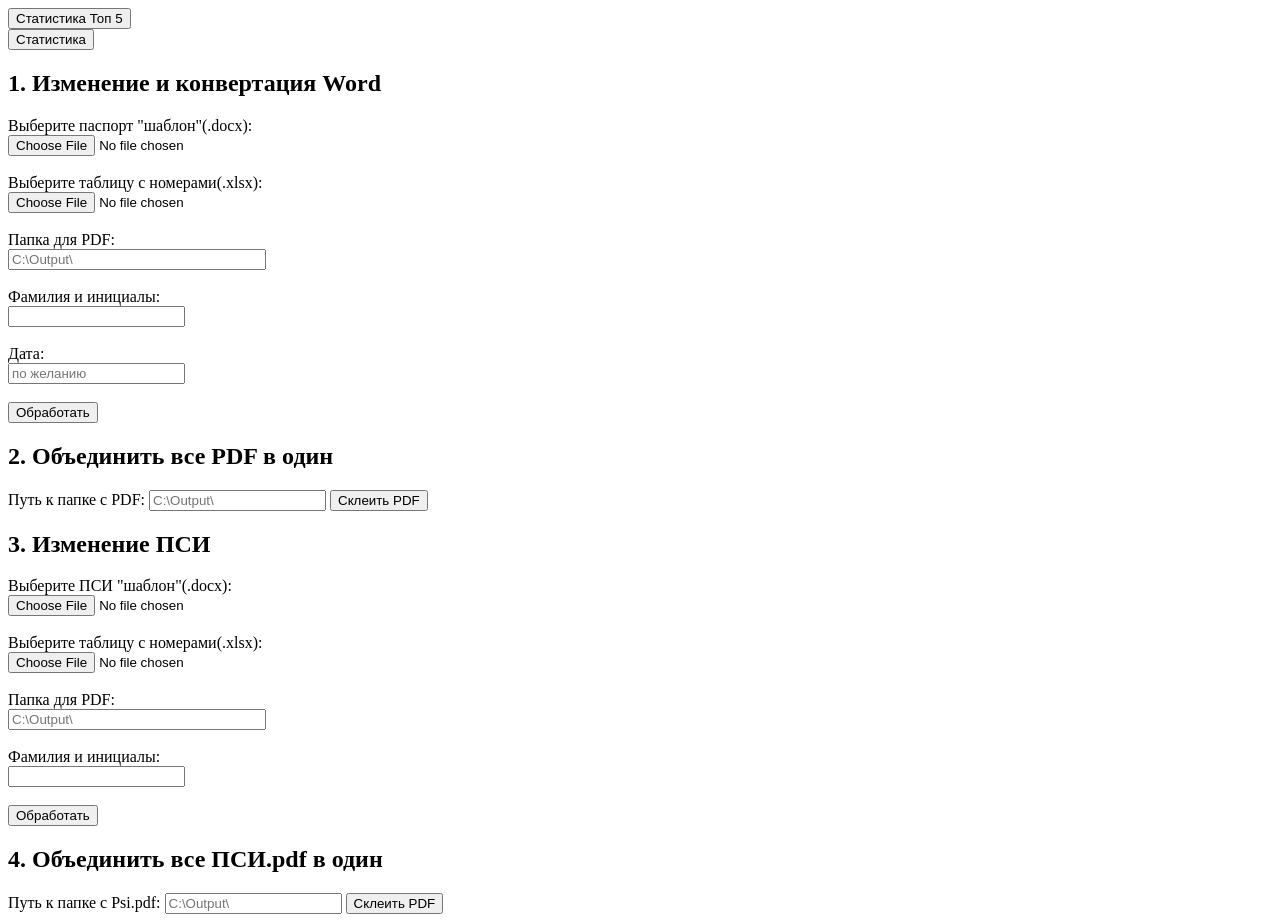
<file: src/main/resources/templates/index.html>
<!DOCTYPE html>
<html xmlns:th="http://www.thymeleaf.org">
<head>
    <meta charset="UTF-8">
    <title>Автозаполнение документов</title>
    <link rel="stylesheet" th:href="@{/css/style.css}">
</head>

<body>
<form th:action="@{/statsTop5}" method="get">
    <button type="submit" class="btn">Статистика Топ 5</button>
</form>

<form th:action="@{/stats}" method="get">
    <button type="submit" class="btn">Статистика</button>
</form>

<h2>1. Изменение и конвертация Word</h2>
<form th:action="@{/processPassports}" method="post" th:object="${formPassports}" enctype="multipart/form-data">
    <span class="bold-text">Выберите паспорт "шаблон"(.docx):</span><br>
    <input type="file" th:field="*{docPath}" accept=".docx"/><br/><br/>

    <span class="bold-text">Выберите таблицу с номерами(.xlsx):</span><br>
    <input type="file" th:field="*{pathExcel}" accept=".xlsx"/><br/><br/>

    <span class="bold-text">Папка для PDF:</span><br>
    <input type="text" th:field="*{pathDirectory}" placeholder="C:\Output\" style="width: 250px;"/><br/><br/>

    <span class="bold-text">Фамилия и инициалы:</span><br>
    <input type="text" th:field="*{lastName}"/><br/><br/>

    <span class="bold-text">Дата:</span><br>
    <input type="text" th:field="*{data}" placeholder="по желанию"/><br/><br/>

    <button type="submit">Обработать</button>
</form>

<div th:if="${resultPassports}" th:text="${resultPassports}" class="message bold-message success-message"></div>
<div th:if="${errorPassports}" th:text="${errorPassports}" class="message bold-message error-message"></div>


<div>
    <h2>2. Объединить все PDF в один</h2>
    <form action="/mergePassports" method="post">
        <span class="bold-text">Путь к папке с PDF:</span>
        <input type="text" name="pdfInputFolder" placeholder="C:\Output\"/>
        <button type="submit">Склеить PDF</button>
    </form>

    <div th:if="${mergeResultPassports}" th:text="${mergeResultPassports}" class="message bold-message success-message"></div>
    <div th:if="${mergeErrorPassports}" th:text="${mergeErrorPassports}" class="message bold-message error-message"></div>
</div>


<h2>3. Изменение ПСИ</h2>
<form th:action="@{/processPsi}" method="post" th:object="${formPsi}" enctype="multipart/form-data">
    <span class="bold-text">Выберите ПСИ "шаблон"(.docx):</span><br>
    <input type="file" th:field="*{docPath}" accept=".docx"/><br/><br/>

    <span class="bold-text">Выберите таблицу с номерами(.xlsx):</span><br>
    <input type="file" th:field="*{pathExcel}" accept=".xlsx"/><br/><br/>

    <span class="bold-text">Папка для PDF:</span><br>
    <input type="text" th:field="*{pathDirectory}" placeholder="C:\Output\" style="width: 250px;"/><br/><br/>

    <span class="bold-text">Фамилия и инициалы:</span><br>
    <input type="text" th:field="*{lastName}"/><br/><br/>

    <button type="submit">Обработать</button>
</form>

<div th:if="${resultPsi}" th:text="${resultPsi}" class="message bold-message success-message"></div>
<div th:if="${errorPsi}" th:text="${errorPsi}" class="message bold-message error-message"></div>


<div>
    <h2>4. Объединить все ПСИ.pdf в один</h2>
    <form action="/mergePsi" method="post">
        <span class="bold-text">Путь к папке с Psi.pdf:</span>
        <input type="text" name="docxInputFolder" placeholder="C:\Output\"/>
        <button type="submit">Склеить PDF</button>
    </form>

    <div th:if="${mergeResultPsi}" th:text="${mergeResultPsi}" class="message bold-message success-message"></div>
    <div th:if="${mergeErrorPsi}" th:text="${mergeErrorPsi}" class="message bold-message error-message"></div>
</div>

</body>
</html>
</file>
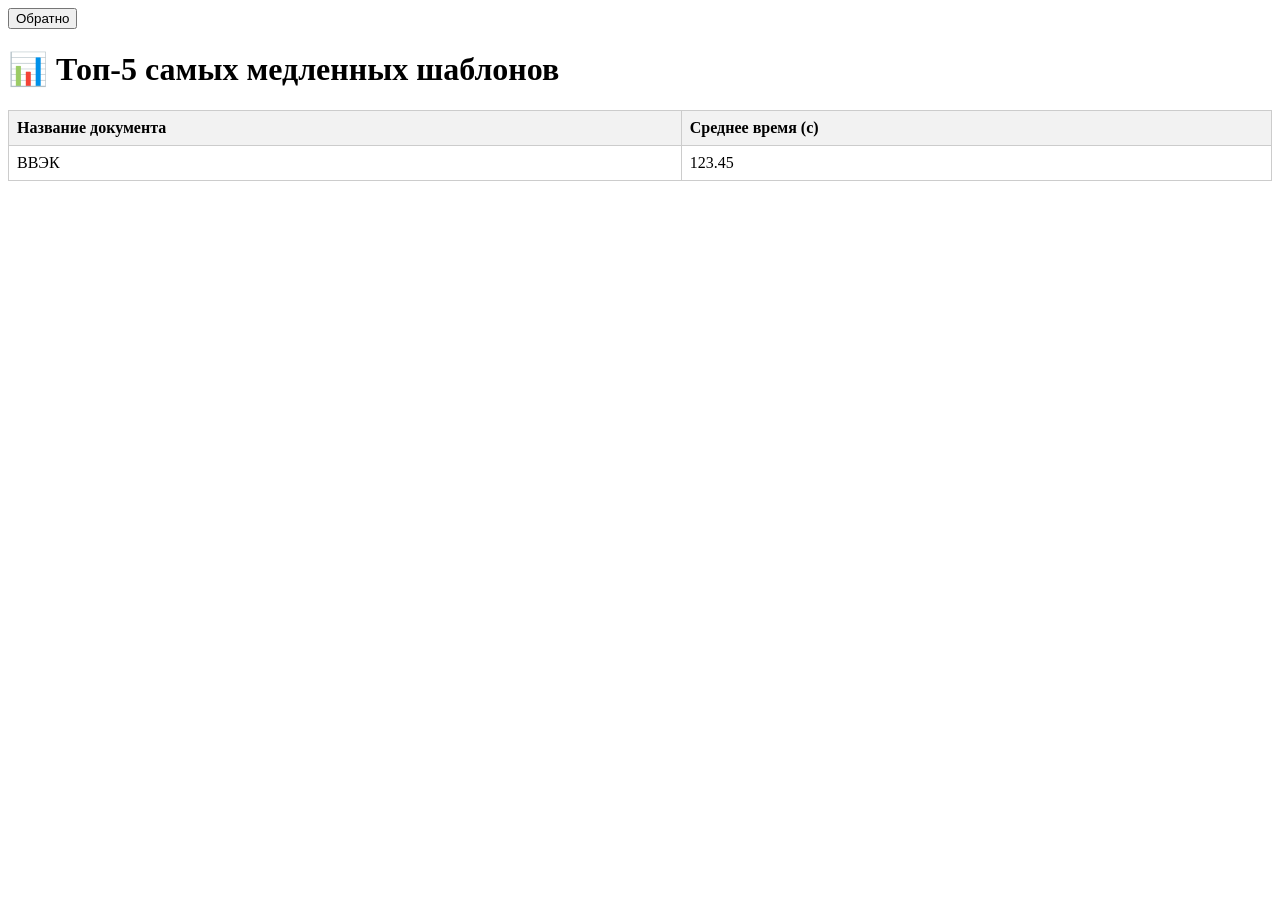
<file: src/main/resources/templates/stats.html>
<!DOCTYPE html>
<html xmlns:th="http://www.thymeleaf.org">
<head>
    <meta charset="UTF-8">
    <title>Топ-5 самых медленных шаблонов</title>
    <style>
        table { border-collapse: collapse; width: 100%; }
        th, td { border: 1px solid #ccc; padding: 8px; text-align: left; }
        th { background-color: #f2f2f2; }
    </style>
</head>
<form th:action="@{/}" method="get">
    <button type="submit" class="btn">Обратно</button>
</form>
<body>
<h1>📊 Топ-5 самых медленных шаблонов</h1>
<table>
    <thead>
    <tr>
        <th>Название документа</th>
        <th>Среднее время (с)</th>
    </tr>
    </thead>
    <tbody>
    <tr th:each="stat : ${templates}">
        <td th:text="${stat[0]}">ВВЭК</td>
        <td th:text="${#numbers.formatDecimal(stat[1], 1, 2)}">123.45</td>
    </tr>
    </tbody>
</table>
</body>
</html>
</file>
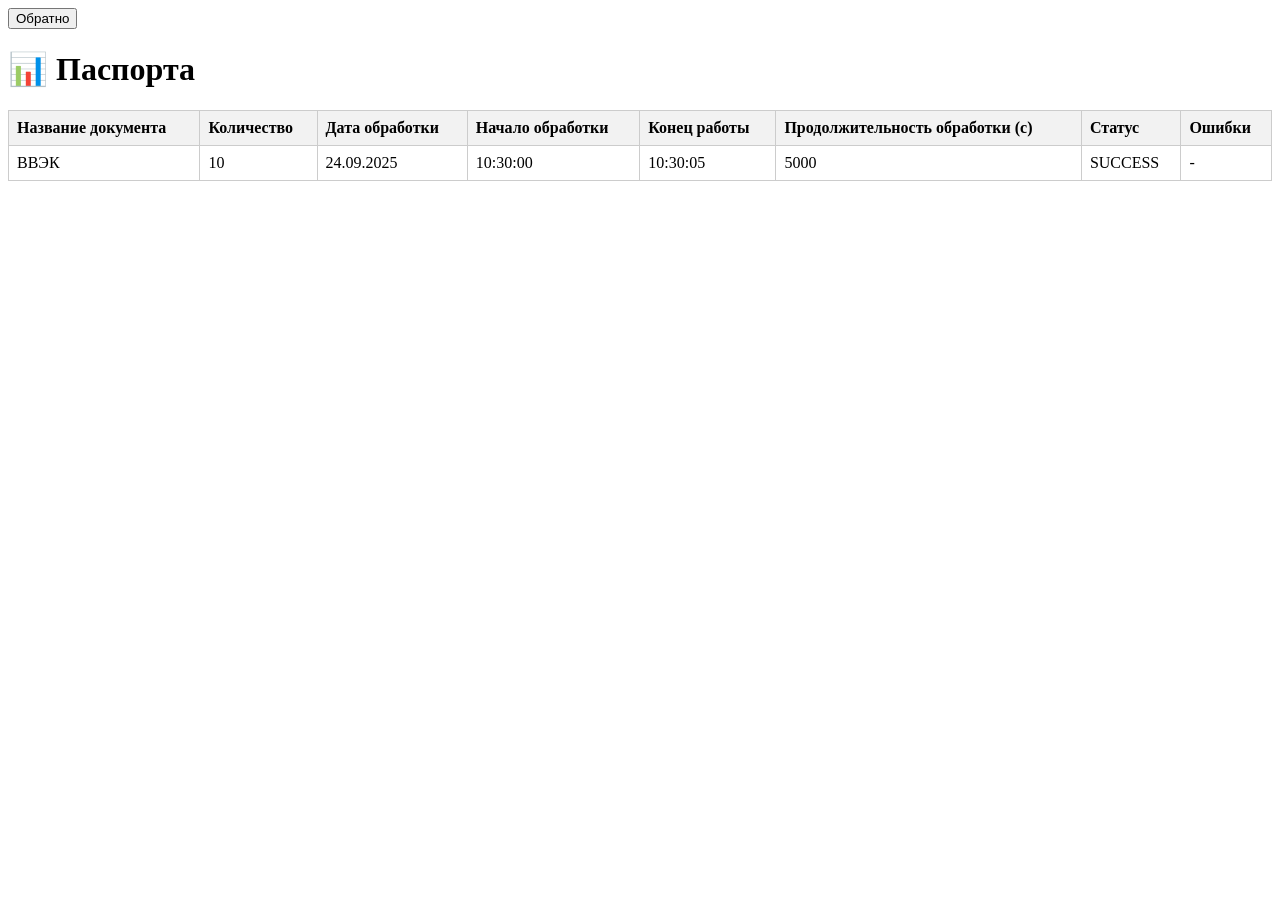
<file: src/main/resources/templates/statsAll.html>
<!DOCTYPE html>
<html xmlns:th="http://www.thymeleaf.org">
<head>
    <meta charset="UTF-8">
    <title>Cтатистика обработки</title>
    <style>
        table { border-collapse: collapse; width: 100%; }
        th, td { border: 1px solid #ccc; padding: 8px; text-align: left; }
        th { background-color: #f2f2f2; }
    </style>
</head>
<form th:action="@{/}" method="get">
    <button type="submit" class="btn">Обратно</button>
</form>
<body>
<h1>📊 Паспорта</h1>
<table>
    <thead>
    <tr>
        <th>Название документа</th>
        <th>Количество</th>
        <th>Дата обработки</th>
        <th>Начало обработки</th>
        <th>Конец работы</th>
        <th>Продолжительность обработки (с)</th>
        <th>Статус</th>
        <th>Ошибки</th>
    </tr>
    </thead>
    <tbody>
    <tr th:each="stat : ${stats}">
        <td th:text="${stat.title}">ВВЭК</td>
        <td th:text="${stat.countDoc}">10</td>
        <td th:text="${#temporals.format(stat.date, 'dd.MM.yyyy')}">24.09.2025</td>
        <td th:text="${#temporals.format(stat.startTime, 'HH:mm:ss')}">10:30:00</td>
        <td th:text="${#temporals.format(stat.endTime, 'HH:mm:ss')}">10:30:05</td>
        <td th:text="${stat.durationHandler}">5000</td>
        <td th:text="${stat.status}">SUCCESS</td>
        <td th:text="${stat.errorMessage}">-</td>
    </tr>
    </tbody>
</table>
</body>
</html>
</file>
